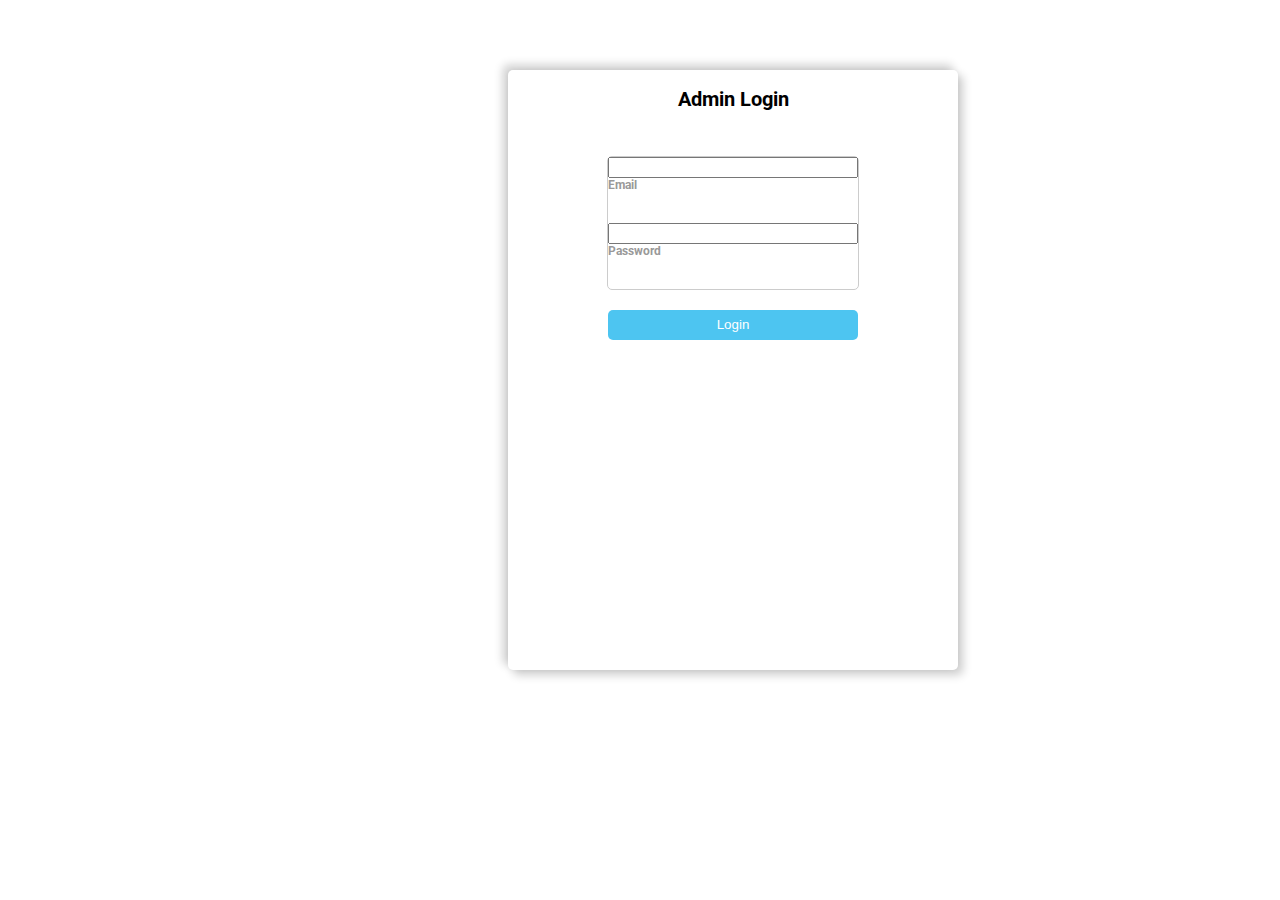
<file: project/admin.html>
<!DOCTYPE html>
<html lang="en">
<head>
    <meta charset="UTF-8">
    <meta name="viewport" content="width=device-width, initial-scale=1.0">
    <title>adminpage</title>
    <link rel="stylesheet" href="style.css">
</head>
<body>
    <div class="adminpage">
            <h2 class="admtxt">Admin Login</h2>
    <div class="adminputes">
        <input type="email">
        <label for="Email">Email</label>
        <input type="password">
        <label for="password">Password</label>
    </div>
    <button class="admbtn"> <a href="table.html" class="coladm">Login</button></a>
            </div>
           
  
   
</body>
</html>
</file>
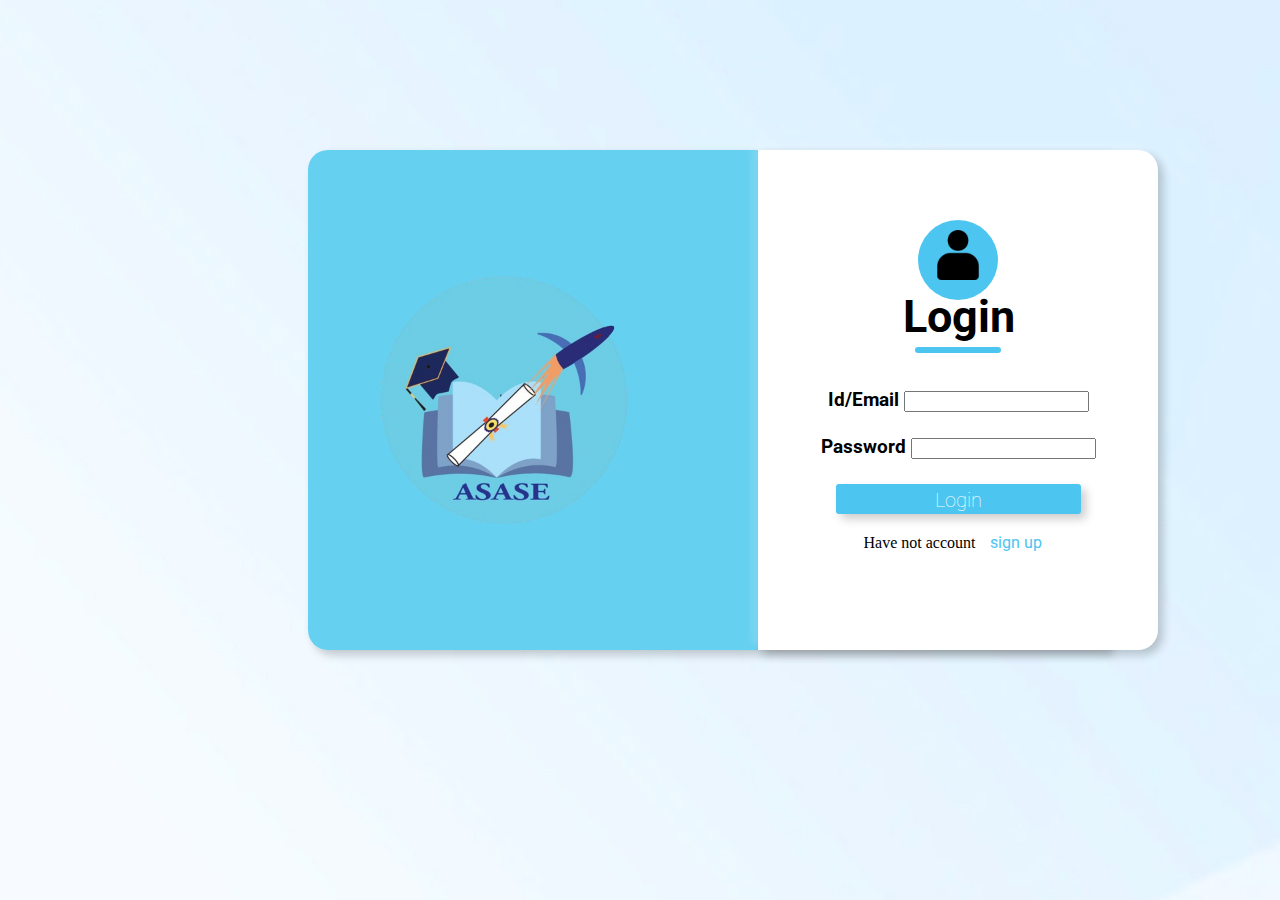
<file: project/login.html>
<!DOCTYPE html>
<html lang="en">
<head>
    <meta charset="UTF-8">
    <meta name="viewport" content="width=device-width, initial-scale=1.0">
    <title>Librariy system portfolio</title>
    <link rel="stylesheet" href="style.css">
</head>
<body class="bgr">
    
<div class="logincol">
    <img class="logoimg" src="Asset/Logowithcolor-01-removebg-preview.png" alt="logoofschool" >
  
    <div class="nextwhi">
        <div class="logback">
            <img class="iconlog" src="Asset/account.png" alt="">
            
        </div>
        <h1 class="logtxt">Login</h1>
        <hr class="line">
        <div class="inputes">
          <label for="email">Id/Email</label>
          <input type="email" id="email" name="email" required><br><br>
          <label for="password">Password</label>
          <input type="password" id="password" name="password" required>
          
</div>
<button class="logbtn"><p class="btnsz">Login</p></button>
<p> Have not account<a href="signup.html" class="textlink"> <span class="linksignup">sign up </span></a></p>
    </div>
    
   
   
</div>


    
</body>
</html>
</file>
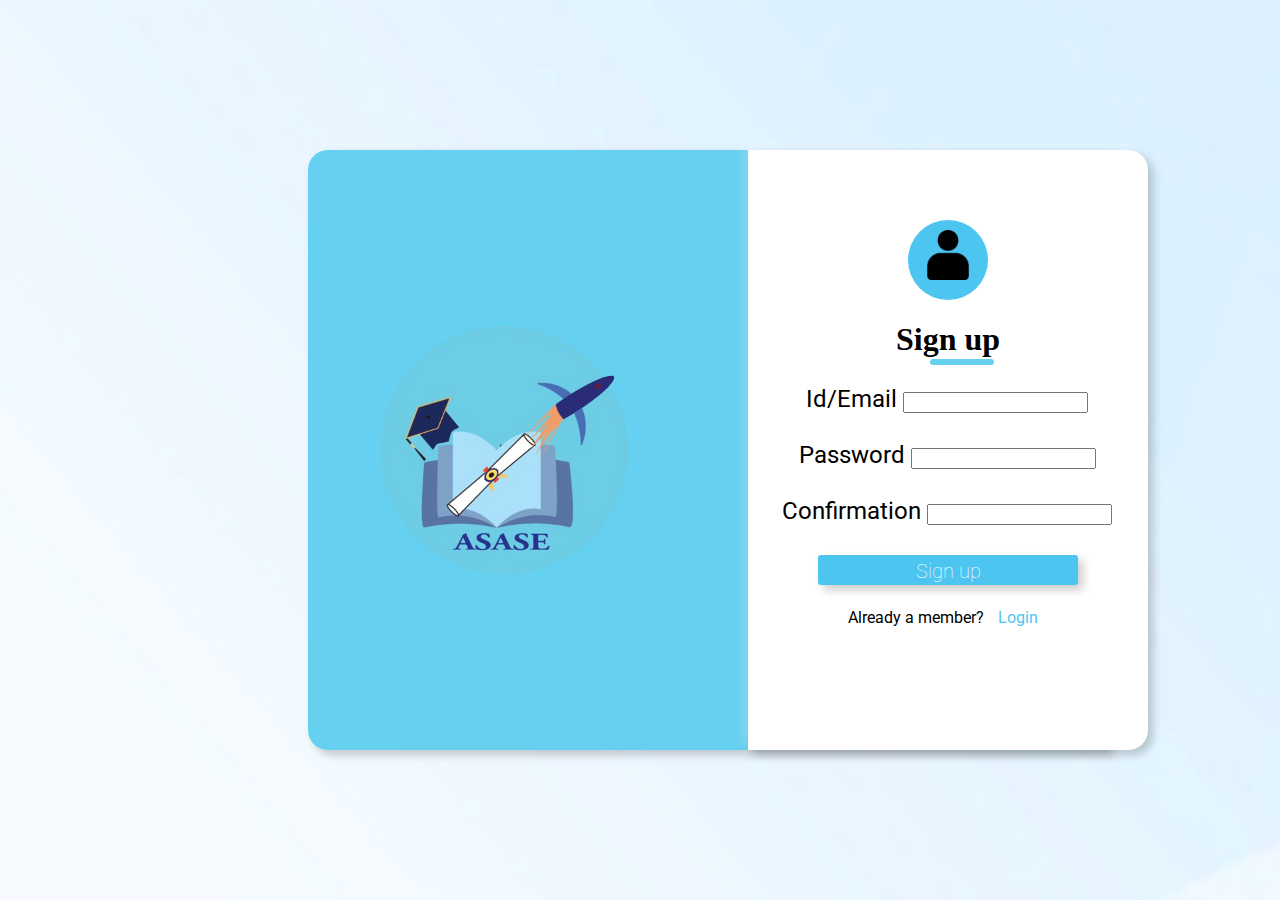
<file: project/signup.html>
<!DOCTYPE html>
<html lang="en">
<head>
    <meta charset="UTF-8">
    <meta name="viewport" content="width=device-width, initial-scale=1.0">
    <title>signup page</title>
    <link rel="stylesheet" href="style.css">
</head>
<body class="bgr">
    <div class="logincolsign">
        <img class="logoimg" src="Asset/Logowithcolor-01-removebg-preview.png" alt="logoofschool" >
      
        <div class="nextwhisignup">
            <div class="logback">
                <img class="iconlog" src="Asset/account.png" alt="">
                
            </div>
            <h1 class="logtxtsign">Sign up</h1>
            <hr class="linesign">
            <div class="inputsign">
              <label for="email">Id/Email</label>
              <input type="email" id="email" name="email" required><br><br>
              <label for="password">Password</label>
              <input type="password" id="password" name="password" required><br><br>
              <label for="code">Confirmation</label>
              <input type="code" id="code" name="Confirmation" required>
    </div>
    <button class="logbtnsign"><p class="btnsz">Sign up</p></button>
    <p class="signtxt">Already a member? <a href="login.html" class="textlink"> <span class="linksignup">Login</span></a> </p>

        </div>
       
    </div>
</body>
</html>
</file>
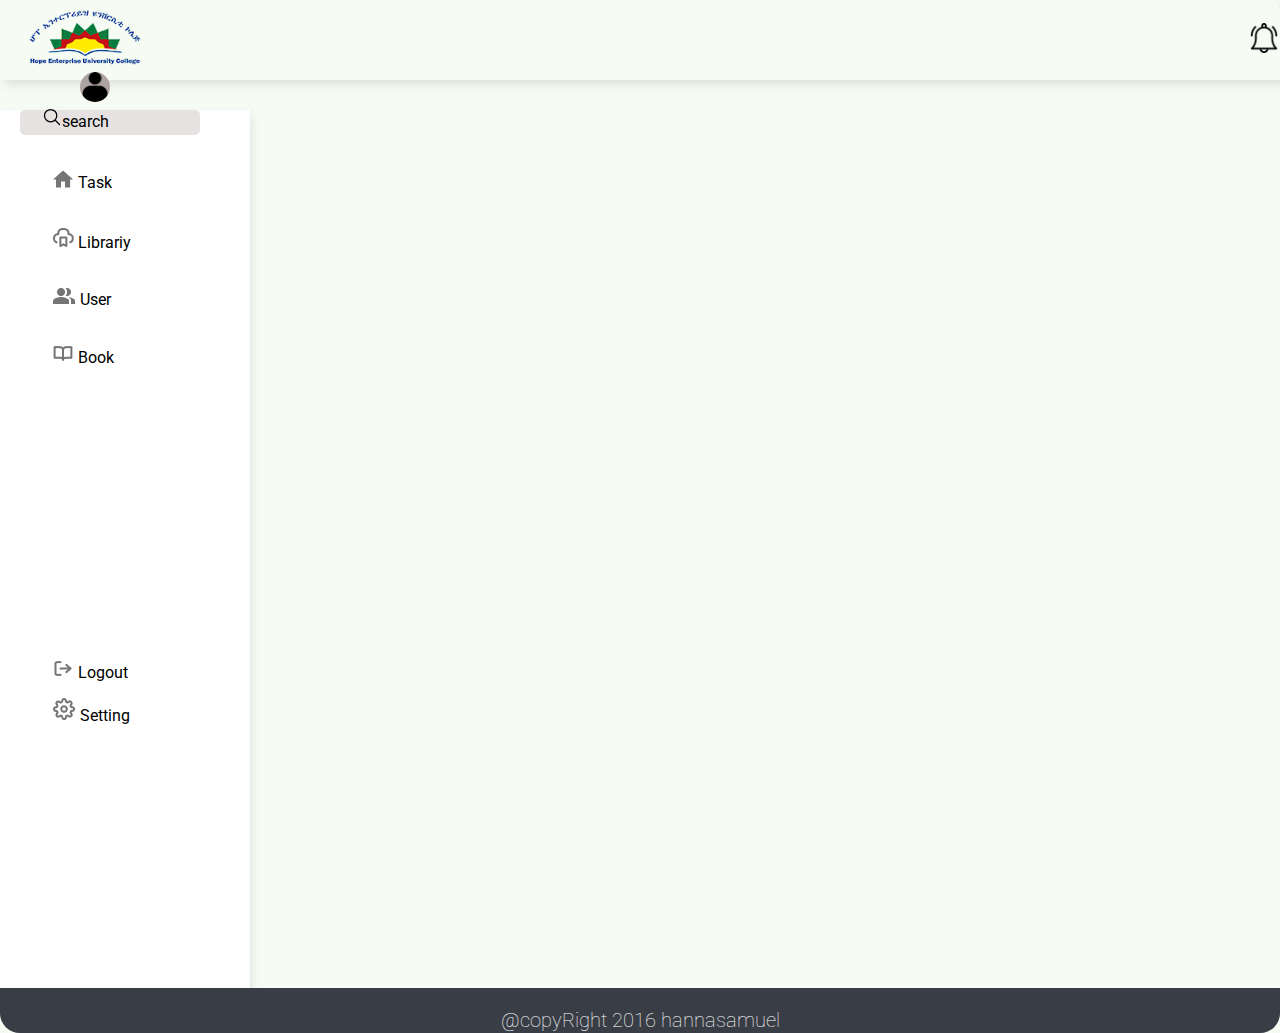
<file: project/table.html>
<!DOCTYPE html>
<html lang="en">
<head>
    <meta charset="UTF-8">
    <meta name="viewport" content="width=device-width, initial-scale=1.0">
    <title>tabel</title>
    <link rel="stylesheet" href="style.css">
</head>
<body class="tablebody">
    <div class="table">
        <div class="headertb">
            <img class="logotebl" src="Asset/hopelogo4.png" alt="logoof school">
            <img class="notfition" src="Asset/new nototion.png" alt="">
            <img class="accountsign" src="Asset/account.png" alt="user">
              <p class="fname">Kebede Alemu</p>
              <p class="usernam">Kebe3</p>
        </div>
        <div class="tablelist">
            
                <p  class="search"> <img src="Asset/search-outline.svg" class="searchtb" alt="search">search</p>
            <div class="listtb">
                <p ><img src="Asset/Vector.png" alt=""> Task</p>
                <p><img src="Asset/Group 71.png" alt=""> Librariy</p>
                <p><img src="Asset/Group 72.png" alt=""> User</p>
                <p><img src="Asset/Group 73.png" alt="">  Book</p>
            </div>
            <div class="logset">
                <p><img src="Asset/log-out.png" alt=""> Logout</p>
                <p><img src="Asset/Group 65.png" alt=""> Setting</p>
            </div>
            </div>
            
        </div>
        
    </div>
    <footer class="footer"><p> @copyRight 2016 hannasamuel </p></footer>
</body>
</html>
</file>
<file: project/style.css>
@import url('https://fonts.googleapis.com/css2?family=Roboto:wght@300;400;700&display=swap');
.logincol{
    text-align: center;
    background: right;
    width: 800px;
    height: 500px;
    background-color:#63cff0fb;
    display: flex;
    align-items: center;
    justify-content: center;
    margin:  150px;
    border-bottom-left-radius: 20px;
    border-top-left-radius: 20px;
    box-shadow: 5px 5px 10px rgba(0, 0, 0, 0.2);
    margin-left: 300px;
   
    
    
    

}
.bgr{
    background-image: url(Asset/background.jpg);
}
.logoimg{
    align-items: center;
    width: 280px;
    height: auto;

}
.nextwhi{
    position: relative;
    left: 110px;
    width: 400px;
    height: 500px;
    background-color: rgb(255, 255, 255);
    border-bottom-right-radius: 20px;
    border-top-right-radius: 20px;
    box-shadow: 5px 5px 10px rgba(0, 0, 0, 0.2),
    -5px -5px 10px rgba(255, 255, 255, 0.2);
}
.logback{
    width: 80px;
    height: 80px;
    border-radius: 100%;
    background-color:rgb(77, 197, 241);
    margin-left: 160px;
    margin-top: 70px;
}
.iconlog{
    width: 50px;
    height: 50px;
    align-content: center;
    margin-top: 10px;
}
.logtxt{
    font-family:'Roboto';
    text-align: center;
    margin-left: -2px;
    margin-right: -4px;
    margin-top: -10px;
    font-size: 45px;
    
}
.line{
    color: rgb(77, 197, 241);
    width: 20%;
    border: 3px solid;
    margin-top: -26px;
    border-radius: 20px;
}
.inputes{
    font-family: 'Roboto';
    font-style:initial;
    font-size: larger;
    font-weight:bold;
    margin-top:35px;
}
.logbtn{
    margin-top: 25px;
    font-family: 'Roboto';
    font-style: initial;
    font-weight: lighter;
    font-size: medium;
    background-color:rgb(77, 197, 241);
    width: 245px;
    height: 30px;
    border: 20px;
    border-radius: 3px;
    box-shadow: 5px 5px 10px rgba(0, 0, 0, 0.2);
    color: rgb(255, 255, 255);
    padding: 10px;
    font-size: 20px;
    font-weight: lighter;
 

    
}
.btnsz{
    margin-top: -10px;
    font-family: 'Roboto';
    margin-top: -6px;
}
.adminpage{
   margin-top: 70px;
   margin-left: 500px;
    width: 450px;
    height: 600px;
    box-shadow: 5px 5px 10px rgba(0, 0, 0, 0.2),
    -5px -5px 10px rgba(10, 10, 10, 0.2);
    border-radius: 5px;
    display: flex;
    flex-direction: column;
    align-items: center;
    
    
}
.admtxt{
    font-family: 'Roboto';
    text-align: center;
    margin-bottom: 500px;
    font-size: 20px;
    font-weight: bold;
    
   

}
.formadm{
    font-family: 'Roboto';
    font-style:initial;
    font-size: larger;
    font-weight:bold;
    margin-top:35px;
}
.adminputes{
    font-family: 'Roboto';
    font-style:initial;
    font-size: larger;
    font-weight:bold;
    display: flex;
    flex-direction: column;
    margin: 0 auto;
    border: 1px solid #ccc;
    border-radius: 5px;
    margin-top:-455px;
    
    

    

}
.adminputes label {
    display: flex;
    margin-bottom: 15px;
    font-size: 12px;
    color: #999;
    width: 250px;
    height: 30px;


  }

.admbtn{
    width: 250px;
    height: 30px;
    color: rgb(255, 255, 255);
    background-color:rgb(77, 197, 241);
    border: none;
    align-content: center;
    align-items: center;
    text-align: center;
    border-radius: 5px;
    margin-top: 20px;
}
p .linksignup{
     
    color: rgb(77, 197, 241);
        text-decoration: underline;
        cursor: pointer;
        list-style: none;
        text-decoration:none ;
        font-size: medium;
        padding: 10px;
      
}
 
/*signup*/
.logincolsign{
    text-align: center;
    background: right;
    width: 800px;
    height: 600px;
    background-color:#63cff0fb;
    display: flex;
    align-items: center;
    justify-content: center;
    margin:  150px;
    border-bottom-left-radius: 20px;
    border-top-left-radius: 20px;
    box-shadow: 5px 5px 10px rgba(0, 0, 0, 0.2);
    margin-left: 300px;
}


.nextwhisignup{
    position: relative;
    left: 100px;
    width: 400px;
    height: 600px;
    background-color: rgb(255, 255, 255);
    border-bottom-right-radius: 20px;
    border-top-right-radius: 20px;
    box-shadow: 5px 5px 10px rgba(0, 0, 0, 0.2),
    -5px -5px 10px rgba(255, 255, 255, 0.2);
} 
.inputsign{
    font-family: 'Roboto';
    text-align: center;
    margin-left: -2px;
    margin-top: 20px;
    font-size: 1.5rem; 
}
label .inputsign{
    display: flex;
    margin-bottom: 2px;
    font-size: 2rem;
    color: #999;
    width: 25px;
    height: 30px;
    padding: 1px;
}
.signtxt{
    margin-top: 20px;
    font-family: 'Roboto';
}
.logbtnsign{
    margin-top: 30px;
    font-family: 'Roboto';
    font-style: initial;
    font-weight: lighter;
    font-size: medium;
    background-color:rgb(77, 197, 241);
    width: 260px;
    height: 30px;
    border: 20px;
    border-radius: 3px;
    box-shadow: 5px 5px 10px rgba(0, 0, 0, 0.2);
    color: rgb(255, 255, 255);
    padding: 10px;
    font-size: 20px;
    font-weight: lighter;
  
}
.linesign{
    color: #63cff0fb;
    width: 58px;
    border: 3.5px solid;
    margin-top: -21px;
    border-radius: 20px;
    margin-left: 182px;
}


.headertb{
    position: sticky;
    top: 0;
    z-index: 1;
    width: 100%;
    height: 80px;
    box-shadow: 5px 5px 10px rgba(0, 0, 0, 0.1);
    border-top-left-radius: 10px;
    border-top-right-radius: 10px;
    background-color: #F6FBF4;

}
.logotebl{
    width: 120px;
    height: 60px;
    margin-left: 25px;
    margin-top: 8px;
}
.notfition{
    width: 30px;
    height: 30px;
    align-items: center;
    margin-left: 1100px;
    margin-bottom: 15px;
    color: rgb(0, 0, 0);
}
.accountsign{
    width: 30px;
    height: 30px;
    margin-left: 80px;
    margin-bottom: 15px;
    background-size: contain;
    background-size: cover;
    background-color: rgb(173, 162, 162);
    border-radius: 50%;
    overflow: hidden;


}
.accountsign img{
    width: 800px;
    height: 800px;
    object-fit: cover;
}
.fname{
    margin-left: 1450px;
    margin-top: -60px;
    font-family: 'Roboto';
    font-weight: bold;
}
.headertb .usernam{
    margin-left: 1475px;
    margin-top: -10px;
    font-family: 'Roboto'
    
}
.tblist{
    width: 400px;
    height: 100%;
    box-shadow: 5px 5px 10px rgba(0, 0, 0, 0.1);
    background-color: aqua;


}
.tablelist{
    width: 250px;
    height: 100vh;
    box-shadow: 1px 5px 10px rgba(0, 0, 0, 0.1);
    background-color: #ffffffe2;
}

.tablebody{
    background-color: #F6FBF4;
    margin: 0;
    padding: 0;
    position: sticky;
}
.textlink{
    text-decoration: none;
    color: #2fc8f7fb ;
    font-family: 'Roboto';
    font-size: larger;
   
}
.search{
    margin-top: 30px;
    margin-left: 20px;
    background-color: #e7e2e2;
    width: 180px;
    height: 25px;
    text-align: center;
    border-radius: 5px;
    font-family: 'Roboto';
 
}
.searchtb{
    width: 20px;
    height: 20px;
    align-self: flex-start;
    margin-left: -70px;
    margin-top: -3px;
    align-self: first baseline;
}
.listtb{
    display: flex;
    flex-flow: column;
    font-family: 'Roboto';
    margin: 4px;
    padding: 3px;
    gap: 4px;
    margin-left: 50px;
}
.coladm{
    text-decoration: none;
    color: #ffffff;
}
.logset{
    padding: 3px;
    gap: 4px;
    margin-left: 50px;
    font-family: 'Roboto';
    align-self: flex-end;
    margin-top: 255px;
}
.footer{
    width: 100%;
    height: 45px;
    background-color: #393E46;
    text-align: center;
    align-items: center;
    align-self: center;
    font-family: 'Roboto';
    font-size: 20px;
    color: #ffffff;
    font-weight: lighter;
    border-bottom-left-radius: 20px;
    border-bottom-right-radius: 20px;
    position: absolute;
    
}
</file>
